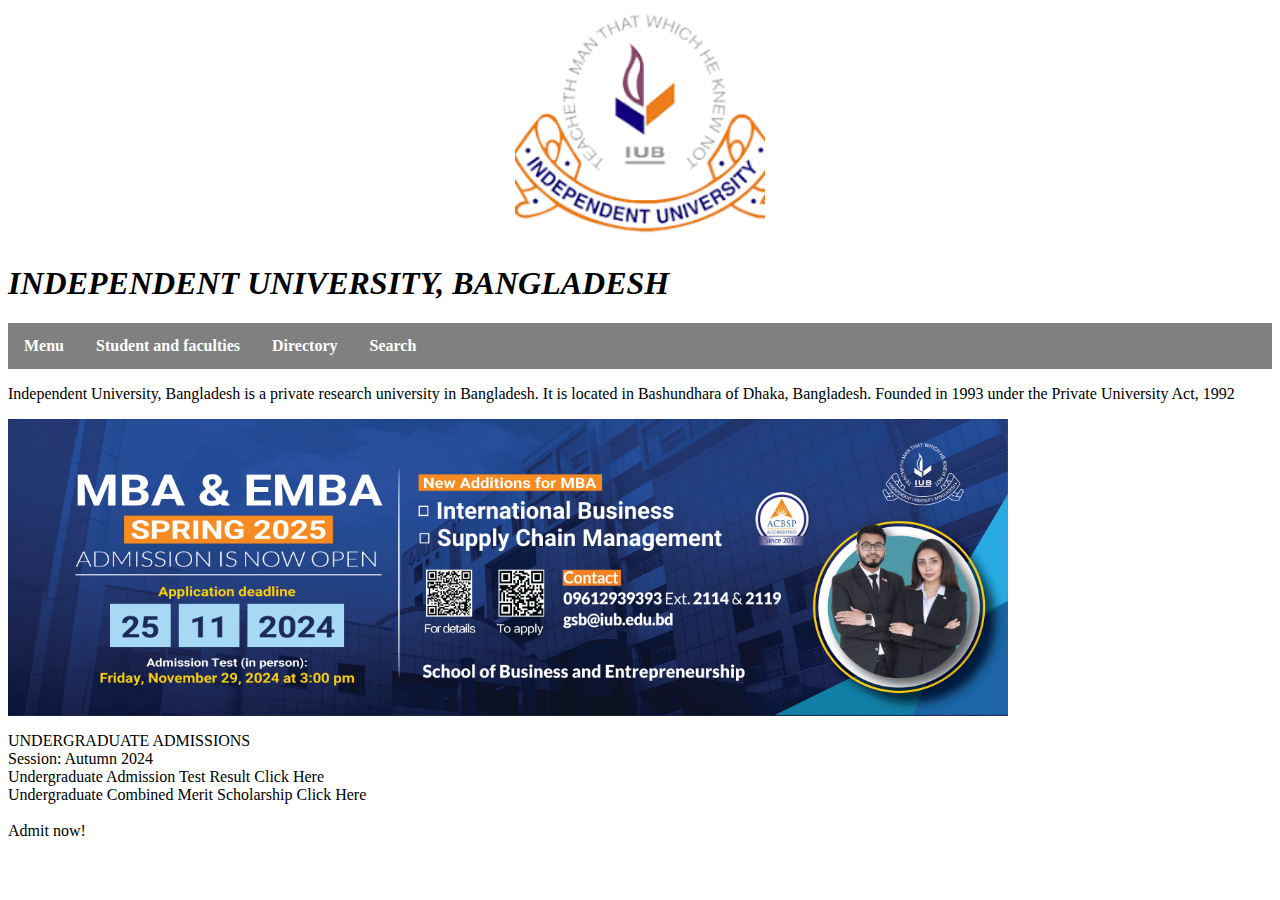
<file: index.html>
<html lang="en">
<head>
    <meta charset="UTF-8">
    <meta name="viewport" content="width=device-width, initial-scale=1.0">
    <title>Homepage</title>
    <link rel="stylesheet" href="practicefile1.css">
</head>
<body>
    <img src="images/iublogo.png" class="center">
    <H1><i> INDEPENDENT UNIVERSITY, BANGLADESH </i></H1>
    <ul>
    
       <li> <b><a href="practicefile1.html">Menu</a></b></li>
        <li><b><a href="practicefile2.html">Student and faculties</a></b></li>
            <li><b><a href="practicefile3.html">Directory</a></b></li>
                <li> <b><a href="practicefile4.html">Search</a></b></li>
        
        <br>
        <br>
        </ul>
    
        
        
        <div class="position">
        <p>Independent University, Bangladesh is a private research university in Bangladesh. It is located in Bashundhara of Dhaka, Bangladesh. Founded in 1993 under the Private University Act, 1992</p>
    
         <img src="images/IUB Banner.jpeg">
          <p>  UNDERGRADUATE ADMISSIONS <br>Session: Autumn 2024
        <br>Undergraduate Admission Test Result <a href="practicefile3.html"></a>Click Here
        <br>Undergraduate Combined Merit Scholarship <a href="practicefile2.html"></a>Click Here<br><br>Admit now!</p>
        </div>
    

</body>
</html>
</file>
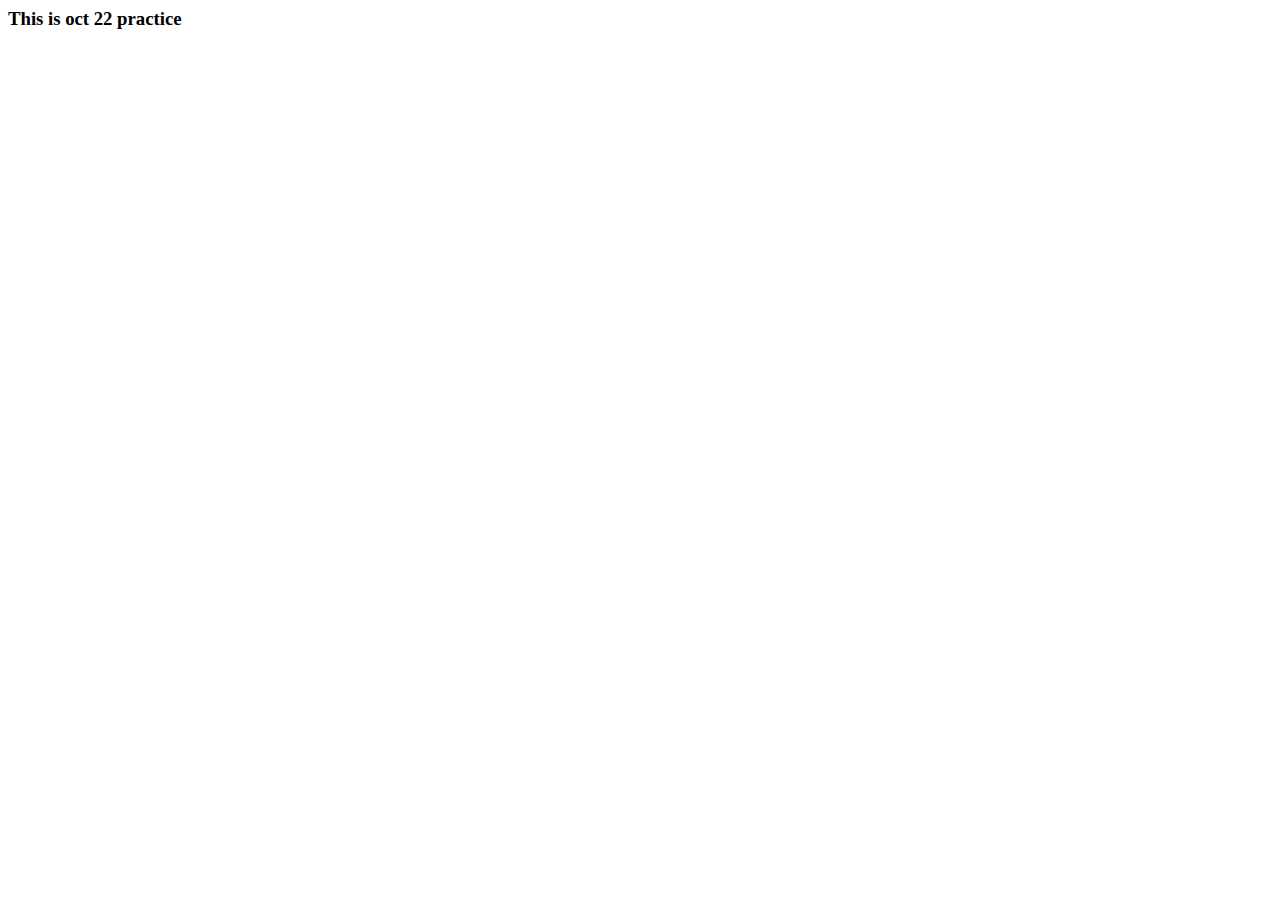
<file: oct22.html>
<html lang="en">
<head>
    <meta charset="UTF-8">
    <meta name="viewport" content="width=device-width, initial-scale=1.0">
    <title>Document</title>
</head>
<body>
    <h3>This is oct 22 practice </h3>
    <script src="oct22.js"></script>
</body>
</html>
</file>
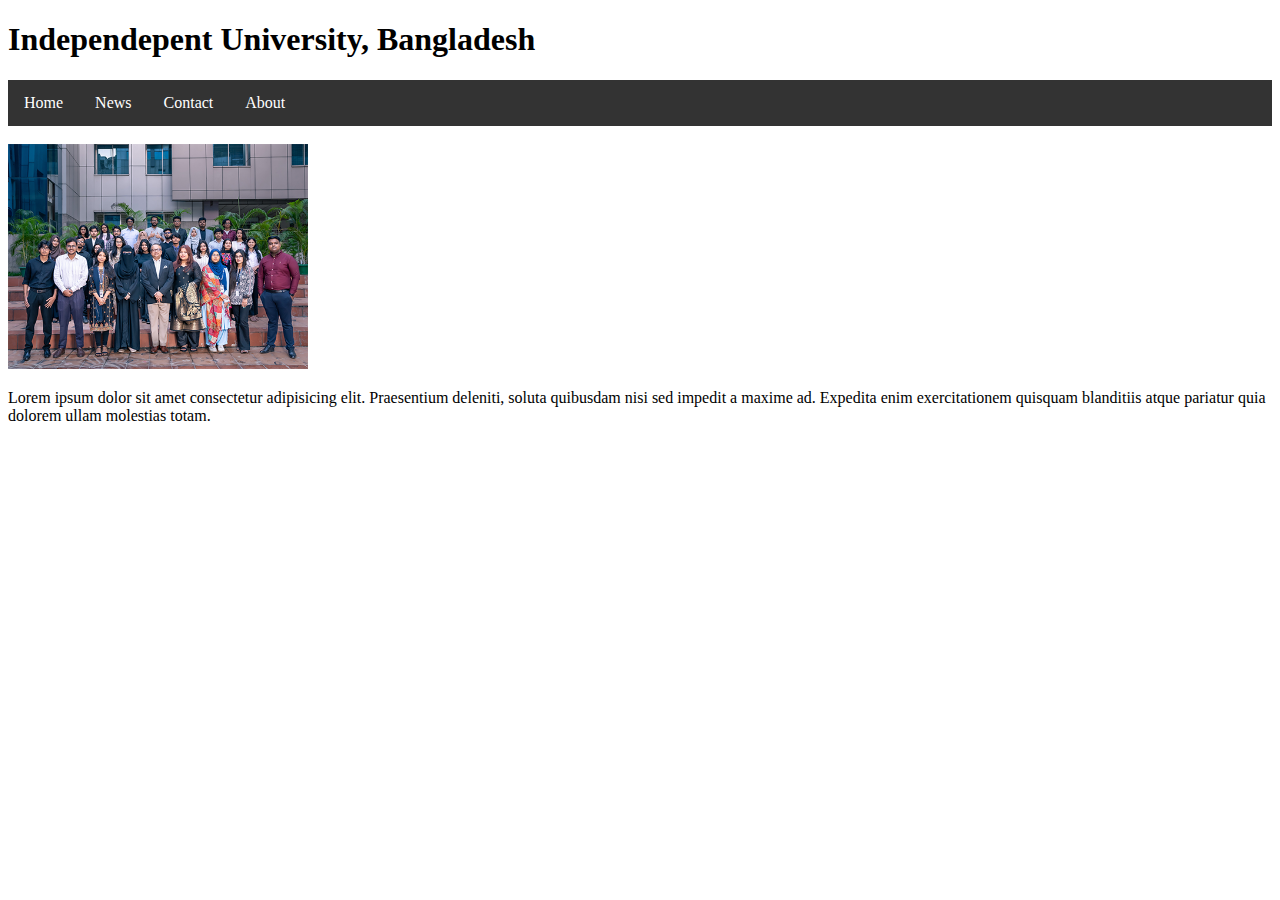
<file: practicefile1.html>
<!DOCTYPE html>
<html lang="en">
<head>
    <meta charset="UTF-8">
    <meta name="viewport" content="width=device-width, initial-scale=1.0">
    <title>index</title>
    <link rel="stylesheet" href="practicefile2.css">
</head>
<body>
    <h1>Independepent University, Bangladesh </h1>
    <ul>
        <li><a href="default.asp">Home</a></li>
        <li><a href="news.asp">News</a></li>
        <li><a href="contact.asp">Contact</a></li>
        <li><a href="about.asp">About</a></li>
      </ul>
      <br>
      <img class="different-image" src="images/IUB Arrows.png" alt="">
      <p>Lorem ipsum dolor sit amet consectetur adipisicing elit. Praesentium deleniti, soluta quibusdam nisi sed impedit a maxime ad. Expedita enim exercitationem quisquam blanditiis atque pariatur quia dolorem ullam molestias totam.</p>
    
</body>
</html>
</file>
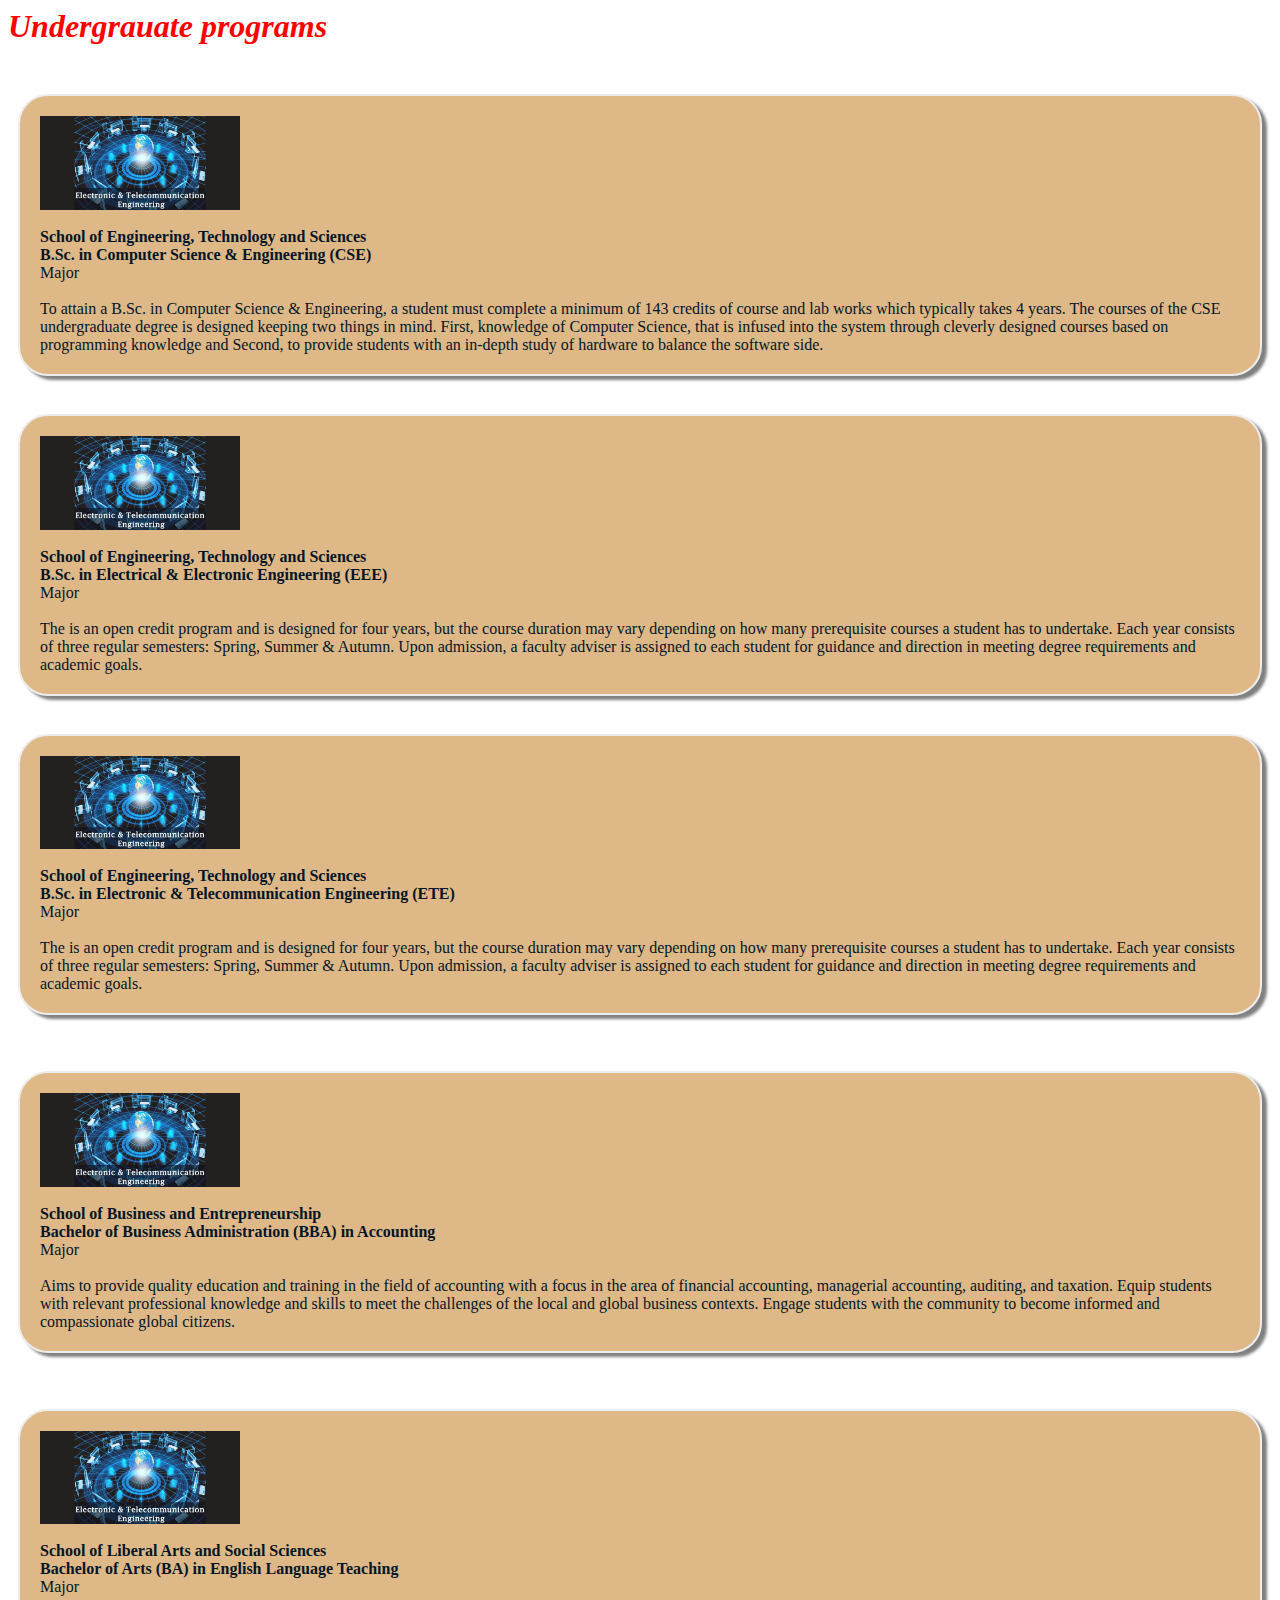
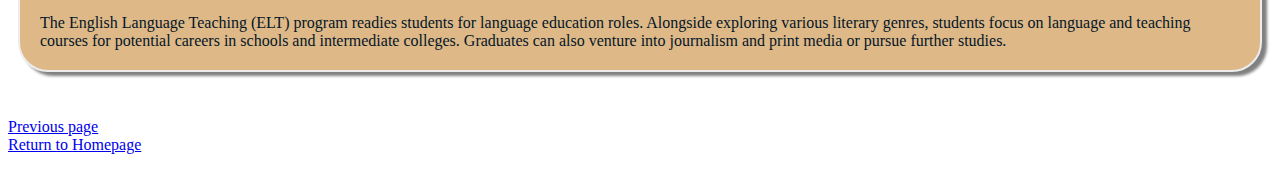
<file: practicefile3.html>
<html lang="en">
<head>
    <meta charset="UTF-8">
    <meta name="viewport" content="width=device-width, initial-scale=1.0">
    <title>About us</title>
    <link rel="stylesheet" href="practicefile.css">

</head>
<body>
    <h1 class="headline1"><i>Undergrauate programs</i></h1>
    <br>
    <p>
        <img src="images/CSE.jpeg" alt=""><br><br><b>School of Engineering, Technology and Sciences
            <br>B.Sc. in Computer Science & Engineering (CSE)</b><br> Major</b><br><br>
        To attain a  B.Sc. in Computer Science & Engineering, a student must complete a minimum of 143 credits of course and lab works which typically takes 4 years. The courses of  the CSE undergraduate degree is designed keeping two things in mind. First, knowledge of Computer Science, that is infused into the system through cleverly designed courses based on programming knowledge and Second, to provide students with an in-depth study of hardware to balance the software side.
    </p><br>
  

    <p>
        <img src="images/CSE.jpeg" alt=""><br><br><b>School of Engineering, Technology and Sciences
            <br>B.Sc. in Electrical & Electronic Engineering (EEE)</b><br> Major</b><br><br>
            The is an open credit program and is designed for four years, but the course duration may vary depending on how many prerequisite courses a student has to undertake. Each year consists of three regular semesters: Spring, Summer & Autumn. Upon admission, a faculty adviser is assigned to each student for guidance and direction in meeting degree requirements and academic goals.
    </p><br>
    <p>
        <img src="images/CSE.jpeg" alt=""><br><br><b>School of Engineering, Technology and Sciences
            <br>B.Sc. in Electronic & Telecommunication Engineering (ETE)</b><br> Major</b><br><br>
            The is an open credit program and is designed for four years, but the course duration may vary depending on how many prerequisite courses a student has to undertake. Each year consists of three regular semesters: Spring, Summer & Autumn. Upon admission, a faculty adviser is assigned to each student for guidance and direction in meeting degree requirements and academic goals.
    </p><br>
    <br>
    <p>
        <img src="images/CSE.jpeg" alt=""><br><br><b>School of Business and Entrepreneurship
            <br>Bachelor of Business Administration (BBA) in Accounting
        </b><br> Major</b><br><br>
        Aims to provide quality education and training in the field of accounting with a focus in the area of financial accounting, managerial accounting, auditing, and taxation. Equip students with relevant professional knowledge and skills to meet the challenges of the local and global business contexts. Engage students with the community to become informed and compassionate global citizens.
    </p><br>
    <br>
    <p>
        <img src="images/CSE.jpeg" alt=""><br><br><b>School of Liberal Arts and Social Sciences
            <br>Bachelor of Arts (BA) in English Language Teaching</b><br> Major</b><br><br>
            The English Language Teaching (ELT) program readies students for language education roles. Alongside exploring various literary genres, students focus on language and teaching courses for potential careers in schools and intermediate colleges. Graduates can also venture into journalism and print media or pursue further studies.
    </p><br>
    <br>

    <a href="practicefile2.html">Previous page</a><br>
    <a href="index.html">Return to Homepage</a><br><br>
</body>
</html>
</file>
<file: practicefile1.css>
img {
    width: 1000px;
}

.headline {
    color:red;
}

.position {
    text-align: left;
}

.center {
    display: block;
    margin-left: auto;
    margin-right: auto;
    width: 250px;


}

.style {
    width:75% ;
    border: 1px solid grey;
    border-radius: 10px;
    margin: 25px; 
    padding: 35px;
    text-align: justify;
    align-content: center;
    box-shadow: 2px 2px 2px grey;
}

.align {
    text-align: left;
}

ul{
    list-style: none;
    margin: 0;
    padding: 0;
    overflow: hidden;
    background-color: gray;
}
li {
float: left;
}
li a {
    display: block;
    color: white;
    text-align: center;
    padding: 14px 16px;
    text-decoration: none;
}
li a :hover{
    background-color: green;
}
</file>
<file: practicefile2.css>
ul {
    list-style-type: none;
    margin: 0;
    padding: 0;
    overflow: hidden;
    background-color: #333;
  }
  
  li {
    float: left;
  }
  
  li a {
    display: block;
    color: white;
    text-align: center;
    padding: 14px 16px;
    text-decoration: none;
  }
  
  /* Change the link color to #111 (black) on hover */
  li a:hover {
    background-color: #111;
  }
  img{
width: 300px;    
}

.different-image:hover{
  width: 450px;
  border: 8px solid rgb(164, 164, 197);
  border-radius: 20%;
  box-shadow: 4px 6px 3px darkgrey;
}
</file>
<file: practicefile.css>
p {
    border: 2px solid rgb(237, 237, 237);
    background-color: burlywood;
    margin: 10px;
    padding: 20px;
    border-radius: 30px;
    box-shadow: 5px 4px 3px grey;
    color:rgb(3, 22, 39);
}

img{
    width: 200px;
    ;
}
.headline1{
    color: red;
}
</file>
